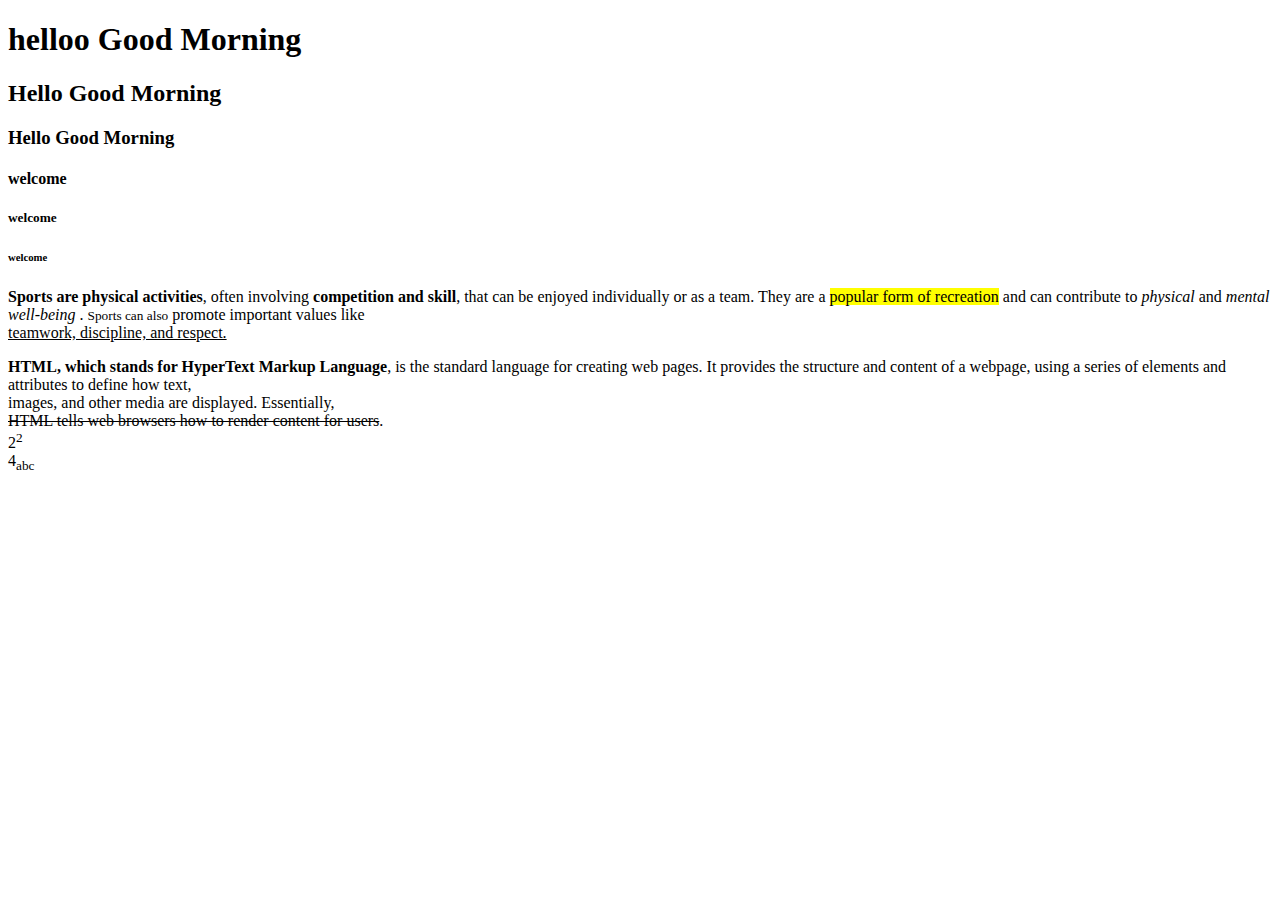
<file: index.html>
<!DOCTYPE html>
<html lang="en">

<head>
    <meta charset="UTF-8">
    <meta name="" viewpoint" content="width-device-width,initial-scale=1.0">
    <title>Document</title>
</head>

<body>
    <h1>helloo Good Morning </h1>
    <h2>Hello Good Morning </h2>
    <h3>Hello Good Morning </h3>
    <h4>welcome </h4>
    <h5>welcome</h5>
    <h6>welcome</h6>
</body>
<p>
    <b>Sports are physical activities</b>, often involving <strong>competition and skill</strong>, that can be enjoyed
    individually or as a team.
    They are a <mark>popular form of recreation</mark> and can contribute to <i>physical</i> and <i>mental
        well-being</i> . <small>Sports can also</small> promote important values like <br> <u>teamwork,
        discipline, and respect.</u>
</p>
<div>
    <p>
        <b>HTML, which stands for HyperText Markup Language</b>, is the standard language for creating web pages. It
        provides the structure and content of a webpage, using a series of elements and attributes to define how
        text,<br> images, and other media are displayed. Essentially,<br> <del> HTML tells web browsers how to render content
        for users</del>. <br> 2<sup>2</sup> <br>
         4<sub>abc</sub> 
    </p>
</div>

</html>
</file>
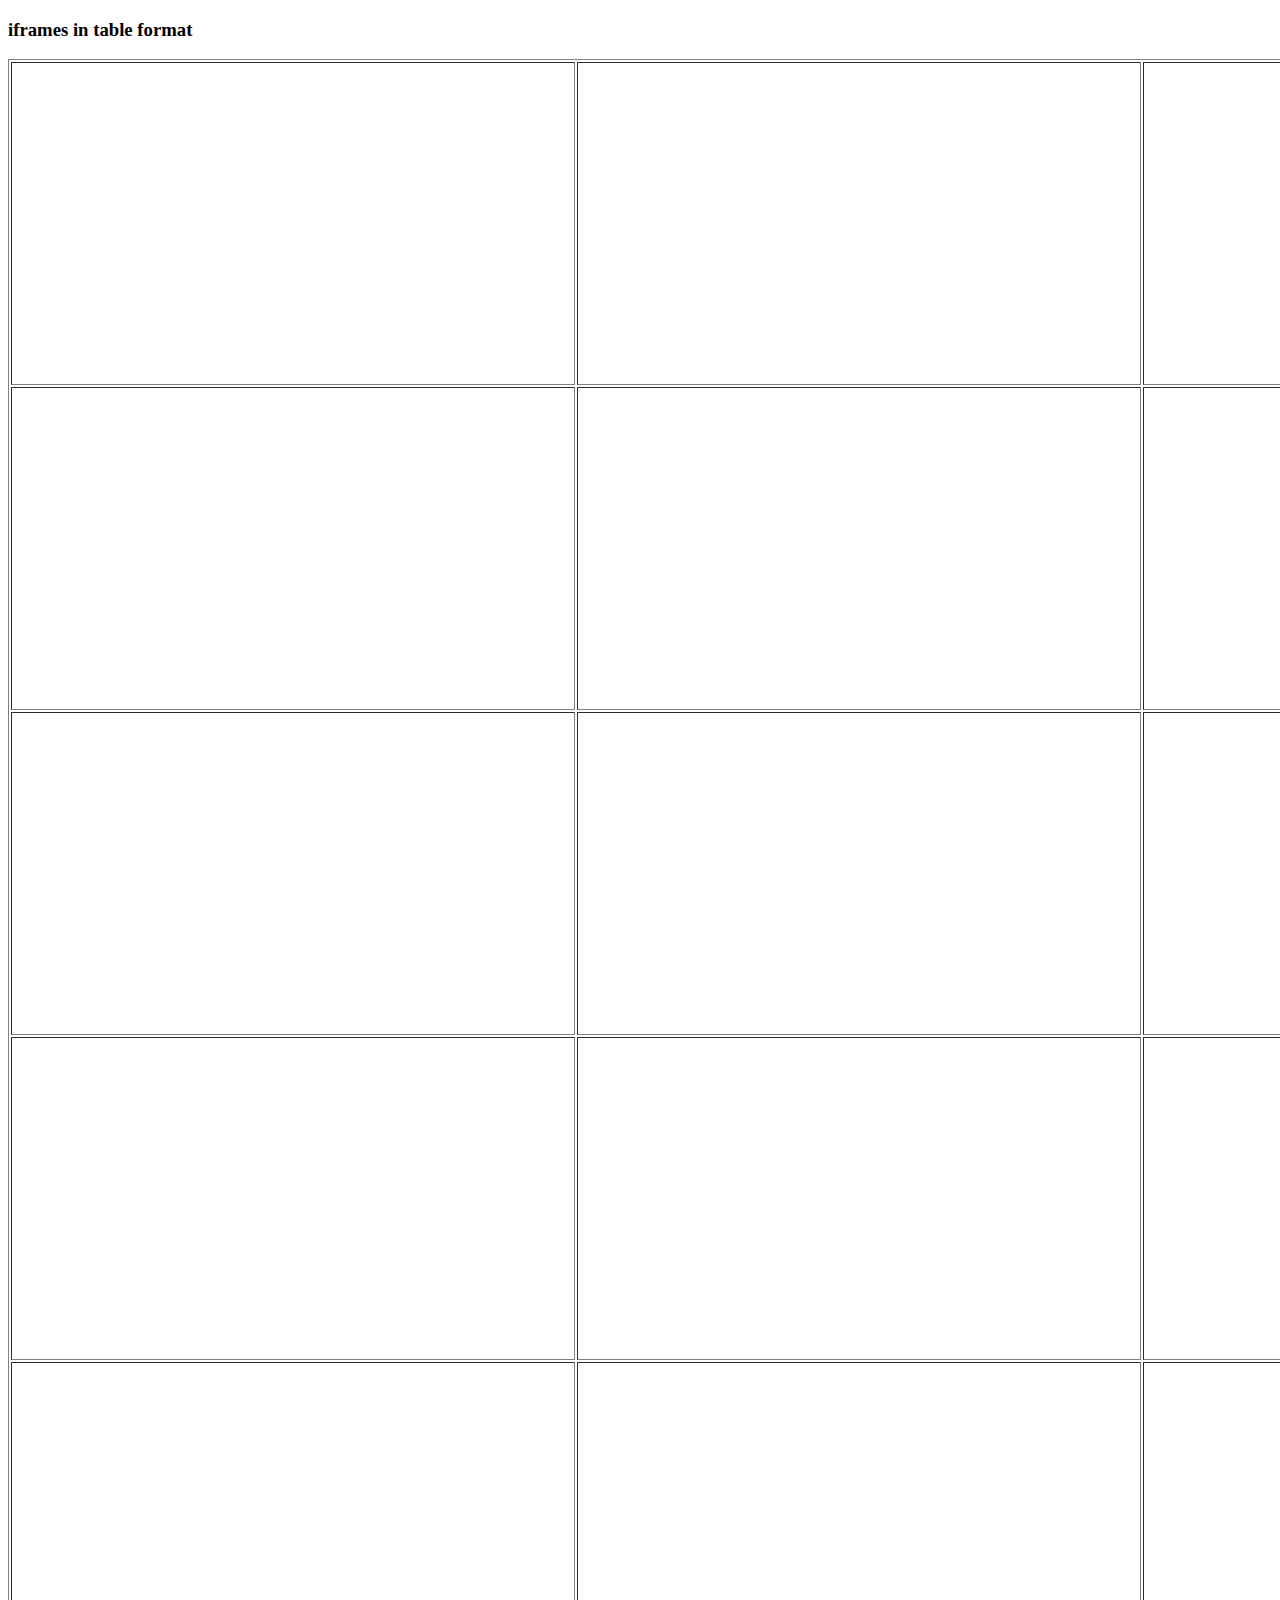
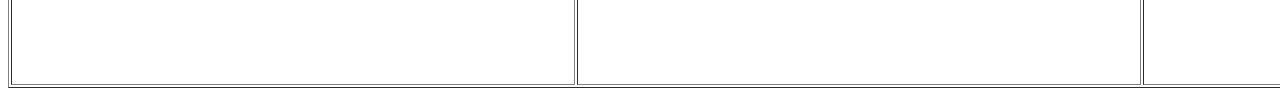
<file: iframe.html>
<!DOCTYPE html>
<head>
    <meta charset="UTF-8">
    <meta name="viewport" content="width=device-width">
    <title>Table and iframe</title>
</head>
<body>
    <h3>iframes in table format</h3>
    <table border="1">
        <tr>
            <td><iframe width="560" height="315" src="https://www.youtube.com/embed/ckbWXG97W10?si=NkufF7jrHpADiua2" title="YouTube video player" frameborder="0" allow="accelerometer; autoplay; clipboard-write; encrypted-media; gyroscope; picture-in-picture; web-share" referrerpolicy="strict-origin-when-cross-origin" allowfullscreen></iframe></td>
            <td><iframe width="560" height="315" src="https://www.youtube.com/embed/TMY1g8pAktk?si=vwHs1rlWMkrToeSQ" title="YouTube video player" frameborder="0" allow="accelerometer; autoplay; clipboard-write; encrypted-media; gyroscope; picture-in-picture; web-share" referrerpolicy="strict-origin-when-cross-origin" allowfullscreen></iframe></td>
            <td><iframe width="560" height="315" src="https://www.youtube.com/embed/ZvISbJNSolg?si=0f5YzMErEwlNEY90" title="YouTube video player" frameborder="0" allow="accelerometer; autoplay; clipboard-write; encrypted-media; gyroscope; picture-in-picture; web-share" referrerpolicy="strict-origin-when-cross-origin" allowfullscreen></iframe></td>
            <td><iframe width="560" height="315" src="https://www.youtube.com/embed/UGmcOTWN-1o?si=cPgI179MlLkhNe4d" title="YouTube video player" frameborder="0" allow="accelerometer; autoplay; clipboard-write; encrypted-media; gyroscope; picture-in-picture; web-share" referrerpolicy="strict-origin-when-cross-origin" allowfullscreen></iframe></td>
            <td><iframe width="560" height="315" src="https://www.youtube.com/embed/s1LqXWHpCb0?si=5i6xrEdiZ5nwVuoG" title="YouTube video player" frameborder="0" allow="accelerometer; autoplay; clipboard-write; encrypted-media; gyroscope; picture-in-picture; web-share" referrerpolicy="strict-origin-when-cross-origin" allowfullscreen></iframe></td>
        </tr>
         <tr>
            <td><iframe width="560" height="315" src="https://www.youtube.com/embed/A74TOX803D0?si=wXFImpAflnBWcM8D" title="YouTube video player" frameborder="0" allow="accelerometer; autoplay; clipboard-write; encrypted-media; gyroscope; picture-in-picture; web-share" referrerpolicy="strict-origin-when-cross-origin" allowfullscreen></iframe></td>
            <td><iframe width="560" height="315" src="https://www.youtube.com/embed/HcOc7P5BMi4?si=1ic8j4WeF5f8-Ouv" title="YouTube video player" frameborder="0" allow="accelerometer; autoplay; clipboard-write; encrypted-media; gyroscope; picture-in-picture; web-share" referrerpolicy="strict-origin-when-cross-origin" allowfullscreen></iframe></td>
            <td><iframe width="560" height="315" src="https://www.youtube.com/embed/PkZNo7MFNFg?si=alPQOENBwi64tUJ_" title="YouTube video player" frameborder="0" allow="accelerometer; autoplay; clipboard-write; encrypted-media; gyroscope; picture-in-picture; web-share" referrerpolicy="strict-origin-when-cross-origin" allowfullscreen></iframe></td>
            <td><iframe width="560" height="315" src="https://www.youtube.com/embed/SqcY0GlETPk?si=IowyTzPaApglI-bG" title="YouTube video player" frameborder="0" allow="accelerometer; autoplay; clipboard-write; encrypted-media; gyroscope; picture-in-picture; web-share" referrerpolicy="strict-origin-when-cross-origin" allowfullscreen></iframe></td>
            <td><iframe width="560" height="315" src="https://www.youtube.com/embed/-qfEOE4vtxE?si=KWS5kyDk2UCVvPHd" title="YouTube video player" frameborder="0" allow="accelerometer; autoplay; clipboard-write; encrypted-media; gyroscope; picture-in-picture; web-share" referrerpolicy="strict-origin-when-cross-origin" allowfullscreen></iframe></td>
        </tr>
         <tr>
            <td><iframe width="560" height="315" src="https://www.youtube.com/embed/LW2IYHtE5QE?si=vTE-QtBkM3EC0tnm" title="YouTube video player" frameborder="0" allow="accelerometer; autoplay; clipboard-write; encrypted-media; gyroscope; picture-in-picture; web-share" referrerpolicy="strict-origin-when-cross-origin" allowfullscreen></iframe></td>
            <td><iframe width="560" height="315" src="https://www.youtube.com/embed/cbeSogPPrYA?si=dV8F4SyraPF6sU-F" title="YouTube video player" frameborder="0" allow="accelerometer; autoplay; clipboard-write; encrypted-media; gyroscope; picture-in-picture; web-share" referrerpolicy="strict-origin-when-cross-origin" allowfullscreen></iframe></td>
            <td><iframe width="560" height="315" src="https://www.youtube.com/embed/ChVQraBKAsQ?si=1zf9l7dWSg2Y2onc" title="YouTube video player" frameborder="0" allow="accelerometer; autoplay; clipboard-write; encrypted-media; gyroscope; picture-in-picture; web-share" referrerpolicy="strict-origin-when-cross-origin" allowfullscreen></iframe></td>
            <td><iframe width="560" height="315" src="https://www.youtube.com/embed/hbGk0KGN9oY?si=L-uJM49XU2F6AqPs" title="YouTube video player" frameborder="0" allow="accelerometer; autoplay; clipboard-write; encrypted-media; gyroscope; picture-in-picture; web-share" referrerpolicy="strict-origin-when-cross-origin" allowfullscreen></iframe></td>
            <td><iframe width="560" height="315" src="https://www.youtube.com/embed/Qw1c6hM2mz0?si=RGtXjO9e0HsEn5Uf" title="YouTube video player" frameborder="0" allow="accelerometer; autoplay; clipboard-write; encrypted-media; gyroscope; picture-in-picture; web-share" referrerpolicy="strict-origin-when-cross-origin" allowfullscreen></iframe></td>
        </tr>
         <tr>
            <td><iframe width="560" height="315" src="https://www.youtube.com/embed/R3ctx7B_3T0?si=s23L0EBaSyE5tFdd" title="YouTube video player" frameborder="0" allow="accelerometer; autoplay; clipboard-write; encrypted-media; gyroscope; picture-in-picture; web-share" referrerpolicy="strict-origin-when-cross-origin" allowfullscreen></iframe></td>
            <td><iframe width="560" height="315" src="https://www.youtube.com/embed/nszTgOjMl7M?si=lOxvhMmI0Xz0sNXD" title="YouTube video player" frameborder="0" allow="accelerometer; autoplay; clipboard-write; encrypted-media; gyroscope; picture-in-picture; web-share" referrerpolicy="strict-origin-when-cross-origin" allowfullscreen></iframe></td>
            <td><iframe width="560" height="315" src="https://www.youtube.com/embed/1VwZ1tnDZbs?si=SDFIeXR_Ds5-MKQ2" title="YouTube video player" frameborder="0" allow="accelerometer; autoplay; clipboard-write; encrypted-media; gyroscope; picture-in-picture; web-share" referrerpolicy="strict-origin-when-cross-origin" allowfullscreen></iframe></td>
            <td><iframe width="560" height="315" src="https://www.youtube.com/embed/MbCM2GD_GtE?si=amawe5MSxRjK5o6f" title="YouTube video player" frameborder="0" allow="accelerometer; autoplay; clipboard-write; encrypted-media; gyroscope; picture-in-picture; web-share" referrerpolicy="strict-origin-when-cross-origin" allowfullscreen></iframe></td>
            <td><iframe width="560" height="315" src="https://www.youtube.com/embed/2z50_q6rjP8?si=EwHWQS8lUpxJW3ud" title="YouTube video player" frameborder="0" allow="accelerometer; autoplay; clipboard-write; encrypted-media; gyroscope; picture-in-picture; web-share" referrerpolicy="strict-origin-when-cross-origin" allowfullscreen></iframe></td>
        </tr>
         <tr>
            <td><iframe width="560" height="315" src="https://www.youtube.com/embed/YzmjCwPiLbk?si=av69NTgMJbgNLAyY" title="YouTube video player" frameborder="0" allow="accelerometer; autoplay; clipboard-write; encrypted-media; gyroscope; picture-in-picture; web-share" referrerpolicy="strict-origin-when-cross-origin" allowfullscreen></iframe></td>
            <td><iframe width="560" height="315" src="https://www.youtube.com/embed/Zejiz78jQ2A?si=bUcW89vbAYysW931" title="YouTube video player" frameborder="0" allow="accelerometer; autoplay; clipboard-write; encrypted-media; gyroscope; picture-in-picture; web-share" referrerpolicy="strict-origin-when-cross-origin" allowfullscreen></iframe></td>
            <td><iframe width="560" height="315" src="https://www.youtube.com/embed/mSxNEzZLnOw?si=UA2SjyJFNDJ2Be9t" title="YouTube video player" frameborder="0" allow="accelerometer; autoplay; clipboard-write; encrypted-media; gyroscope; picture-in-picture; web-share" referrerpolicy="strict-origin-when-cross-origin" allowfullscreen></iframe></td>
            <td><iframe width="560" height="315" src="https://www.youtube.com/embed/8ccSPmGdYxo?si=Jj3OiLyABSiPWEqy" title="YouTube video player" frameborder="0" allow="accelerometer; autoplay; clipboard-write; encrypted-media; gyroscope; picture-in-picture; web-share" referrerpolicy="strict-origin-when-cross-origin" allowfullscreen></iframe></td>
            <td><iframe width="560" height="315" src="https://www.youtube.com/embed/As6ZGb3mcSQ?si=-XVH7jAUvTr3IFzV" title="YouTube video player" frameborder="0" allow="accelerometer; autoplay; clipboard-write; encrypted-media; gyroscope; picture-in-picture; web-share" referrerpolicy="strict-origin-when-cross-origin" allowfullscreen></iframe></td>
         </tr>
    </table>
</body>
</html>
</file>
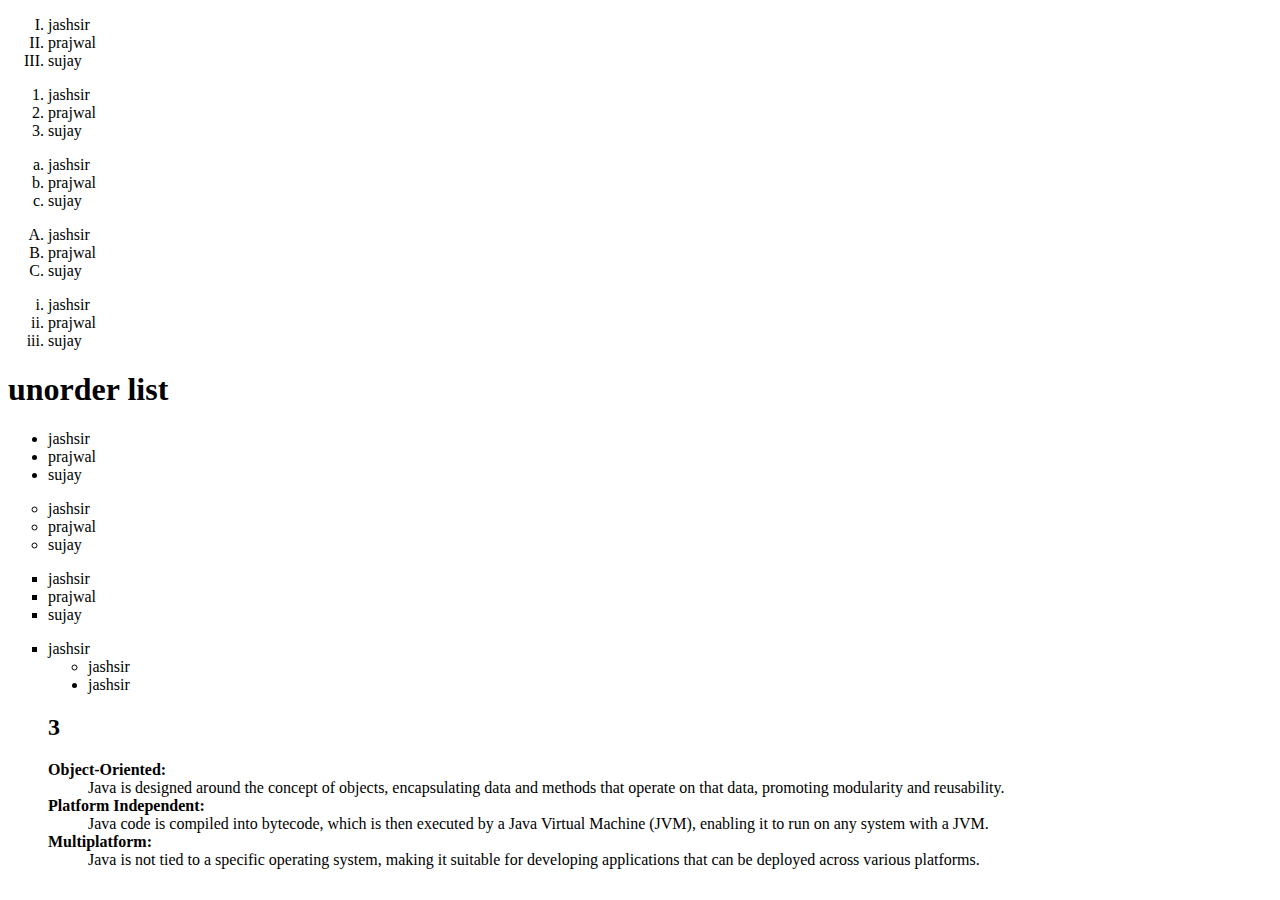
<file: list.html>
<!DOCTYPE html>
<html lang="en">

<head>
    <meta charset="UTF-8">
    <meta name="" viewpoint" content="width-device-width,initial-scale=1.0">
    <title>LIST</title>

</head>

<body>
    <ol type="I">
        <li>jashsir</li>
        <li>prajwal</li>
        <li>sujay</li>
    </ol>

    <ol type="1">
        <li>jashsir</li>
        <li>prajwal</li>
        <li>sujay</li>
    </ol>
    <ol type="a">
        <li>jashsir</li>
        <li>prajwal</li>
        <li>sujay</li>
    </ol>
    <ol type="A">
        <li>jashsir</li>
        <li>prajwal</li>
        <li>sujay</li>
    </ol>
    <ol type="i">
        <li>jashsir</li>
        <li>prajwal</li>
        <li>sujay</li>
    </ol>
<h1>unorder list</h1>
    <ul type="disc">
        <li>jashsir</li>
        <li>prajwal</li>
        <li>sujay</li>
    </ul>
    <ul type="circle">
        <li>jashsir</li>
        <li>prajwal</li>
        <li>sujay</li>
    </ul>
    <ul type="square">
        <li>jashsir</li>
        <li>prajwal</li>
        <li>sujay</li>
    </ul>
    <ul type="square">
        <li>jashsir</li>
        <ul type="circle">
            <li>jashsir</li>
</ul>
         <ul type="disc">
                <li>jashsir</li>

     </ul> 

<h2> 3</h2>

<dl> 
    <dt>
         <b>Object-Oriented:</b>
    </dt>
          <dd>Java is designed around the concept of objects, encapsulating data and methods that operate on that data, promoting modularity and reusability. </dd>
   </dl> 
   
   <dl>
    <dt>
        <b>Platform Independent:</b>
    </dt>
    <dd>Java code is compiled into bytecode, which is then executed by a Java Virtual Machine (JVM), enabling it to run on any system with a JVM. </dd>
   </dl>

   <dl>
<dt>
    <b>Multiplatform:</b>
    </b>

</dt>
<dd>Java is not tied to a specific operating system, making it suitable for developing applications that can be deployed across various platforms. </dd>
   </dl>
</body>


</html>
</file>
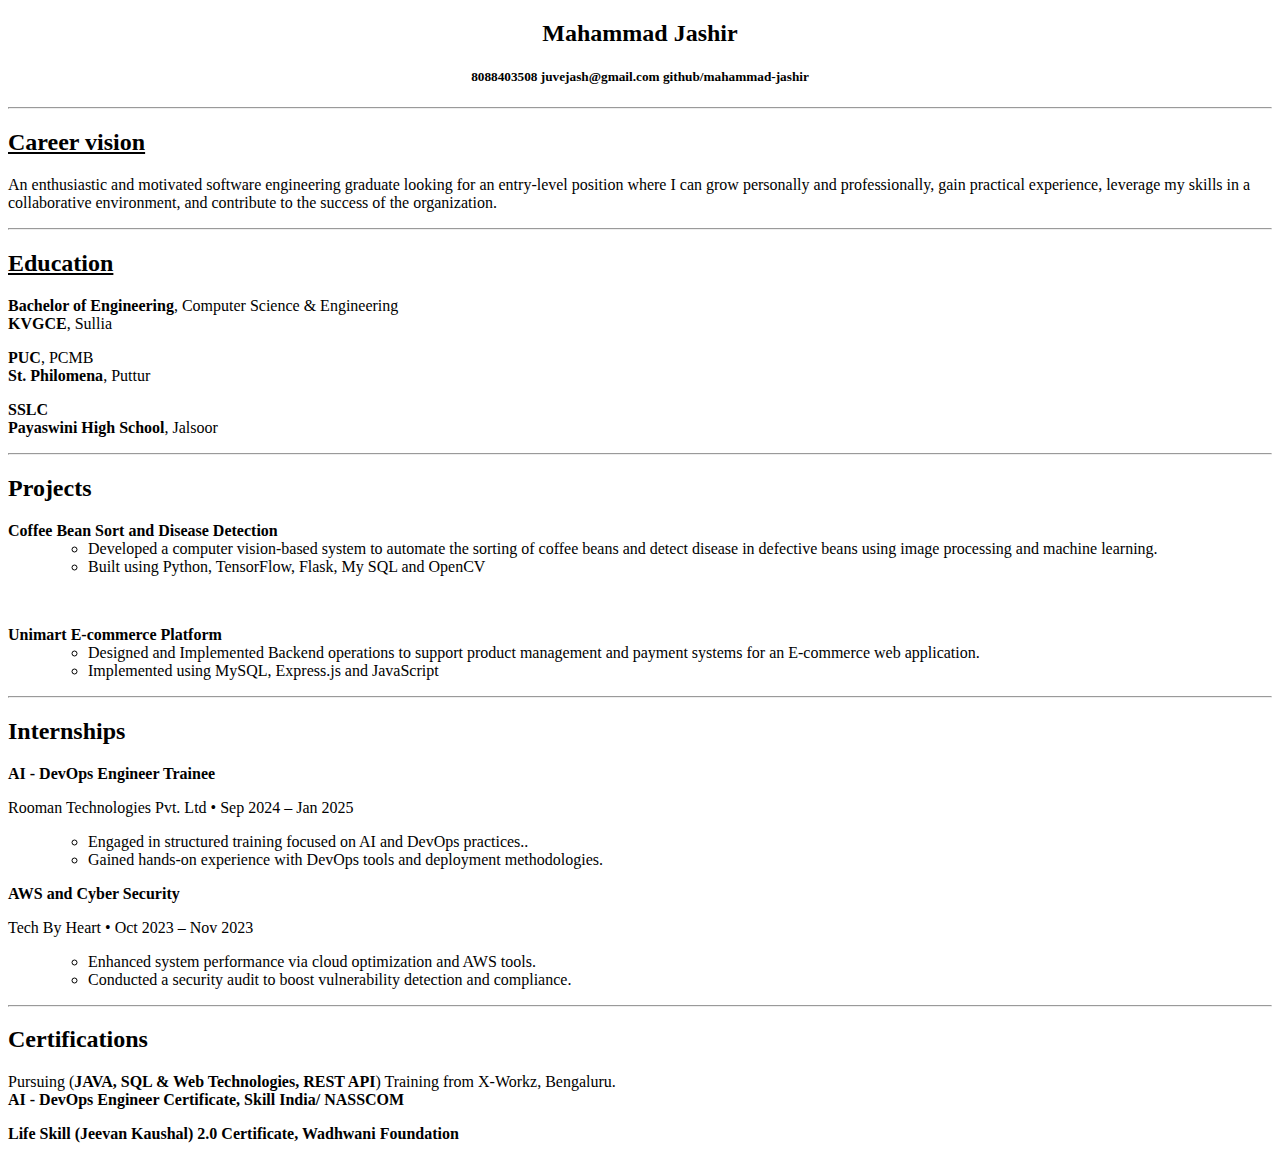
<file: resume.html>
<!DOCTYPE html>
<html lang="en">

<head>
    <meta charset="UTF-8">
    <meta name="viewport" content="width=device-width, initial-scale=1.0">
    <title>RESUME</title>
</head>

<body>
    <div>
        <h2 align="center">Mahammad Jashir</h2>
        <h5 align="center">8088403508 juvejash@gmail.com github/mahammad-jashir</h5>
        <hr>

        <h2> <u>Career vision</u></h2>
        <p>An enthusiastic and motivated software engineering graduate looking for an entry-level position where I can
            grow personally and professionally, gain practical experience, leverage my skills in a collaborative
            environment,
            and contribute to the success of the organization.</p>
        <hr>
    </div>
    <div>
        <h2> <u> Education</u></h2>
        <p><b>Bachelor of Engineering</b>, Computer Science & Engineering <br>
            <b>KVGCE</b>, Sullia
        </p>
        <p><b>PUC</b>, PCMB <br>
            <b>St. Philomena</b></St.>, Puttur
        </p>
        <p>
            <b>SSLC </b><br>
            <b>Payaswini High School</b>, Jalsoor
        </p>
        <hr>
    </div>
    <div>
        <h2>Projects</h2>
        <dl>
            <dt>
                <b>Coffee Bean Sort and Disease Detection </b>
            </dt>
            <dd>
                <ul type="circle">
                    <li>Developed a computer vision-based system to automate the sorting of coffee beans and detect
                        disease in
                        defective beans using image processing and machine learning. </li>
            </dd>
            </ul>
            <dd>
                <ul type="circle">
                    <li>Built using Python, TensorFlow, Flask, My SQL and OpenCV</li>
                </ul>
            </dd>
        </dl><br>
        <dl>
            <dt>
                <b>Unimart E-commerce Platform </b>
            </dt>
            <dd>
                <ul type="circle">
                    <li>Designed and Implemented Backend operations to support product management and payment systems
                        for an E-commerce web application. </li>
            </dd>
            </ul>
            <dd>
                <ul type="circle">
                    <li>Implemented using MySQL, Express.js and JavaScript </li>
                </ul>
            </dd>
        </dl>
        <hr>
    </div>
    <div>
        <h2>Internships</h2>
        <dl>
            <dt>
                <b>AI - DevOps Engineer Trainee </b>
            </dt>
            <p>Rooman Technologies Pvt. Ltd • Sep 2024 – Jan 2025 </p>
            <dd>
                <ul type="circle">
                    <li>Engaged in structured training focused on AI and DevOps practices.. </li>
            </dd>
            </ul>
            <dd>
                <ul type="circle">
                    <li>Gained hands-on experience with DevOps tools and deployment methodologies. </li>
                </ul>
            </dd>
        </dl>

        <dl>
            <dt>
                <b>AWS and Cyber Security </b>
            </dt>
            <p>Tech By Heart • Oct 2023 – Nov 2023 </p>
            <dd>
                <ul type="circle">
                    <li>
                        Enhanced system performance via cloud optimization and AWS tools. </li>
            </dd>
            </ul>
            <dd>
                <ul type="circle">
                    <li>Conducted a security audit to boost vulnerability detection and compliance. </li>
                </ul>
            </dd>
        </dl>
    </div>
    <hr>
    <div>
        <h2>Certifications</h2>
        <p>
            Pursuing (<b>JAVA, SQL & Web Technologies, REST API</b>) Training from X-Workz, Bengaluru. <br>
        <b>AI - DevOps Engineer Certificate, Skill India/ NASSCOM</b>
        </p>
        <p><b>Life Skill (Jeevan Kaushal) 2.0 Certificate, Wadhwani Foundation </b></p>
    </div>
</body>
</html>
</file>
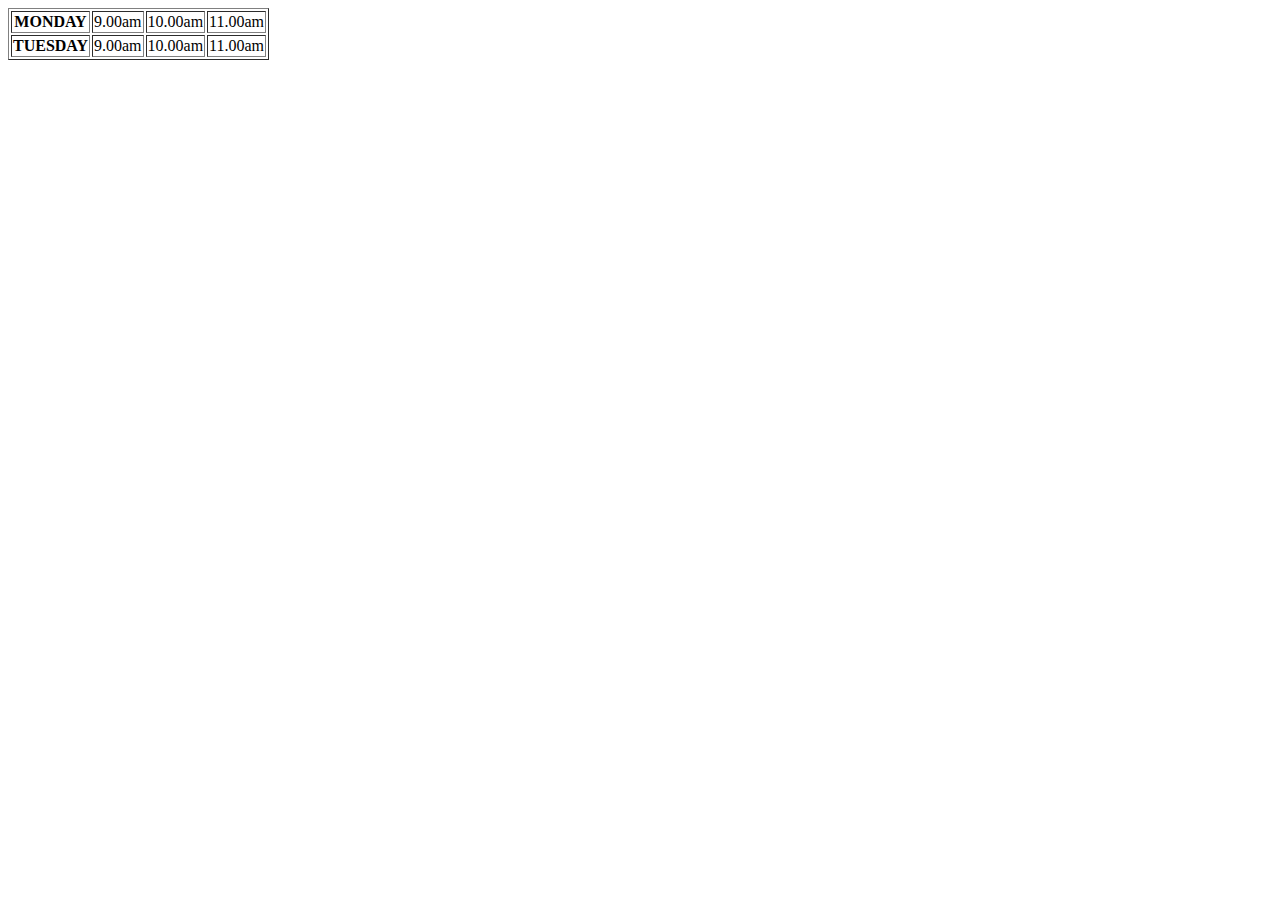
<file: table.html>
<!DOCTYPE html>
<html lang="en">
    <head>
        <meta charset="UTF-8">
        <meta name="viewport" content="width=device-width, initial-scale=1.0">
        <title>TABLE</title>
    </head>
    <body>
        <table border="1">
            <tr>
                <th>MONDAY</th>
                <td>9.00am</td>
                <td>10.00am</td>
                <td>11.00am</td>
            </tr>
            <tr>
                <th>TUESDAY</th>
                <td>9.00am</td>
                <td>10.00am</td>
                <td>11.00am</td>
            </tr>    
              
        </table>
    </body>
</html>
</file>
